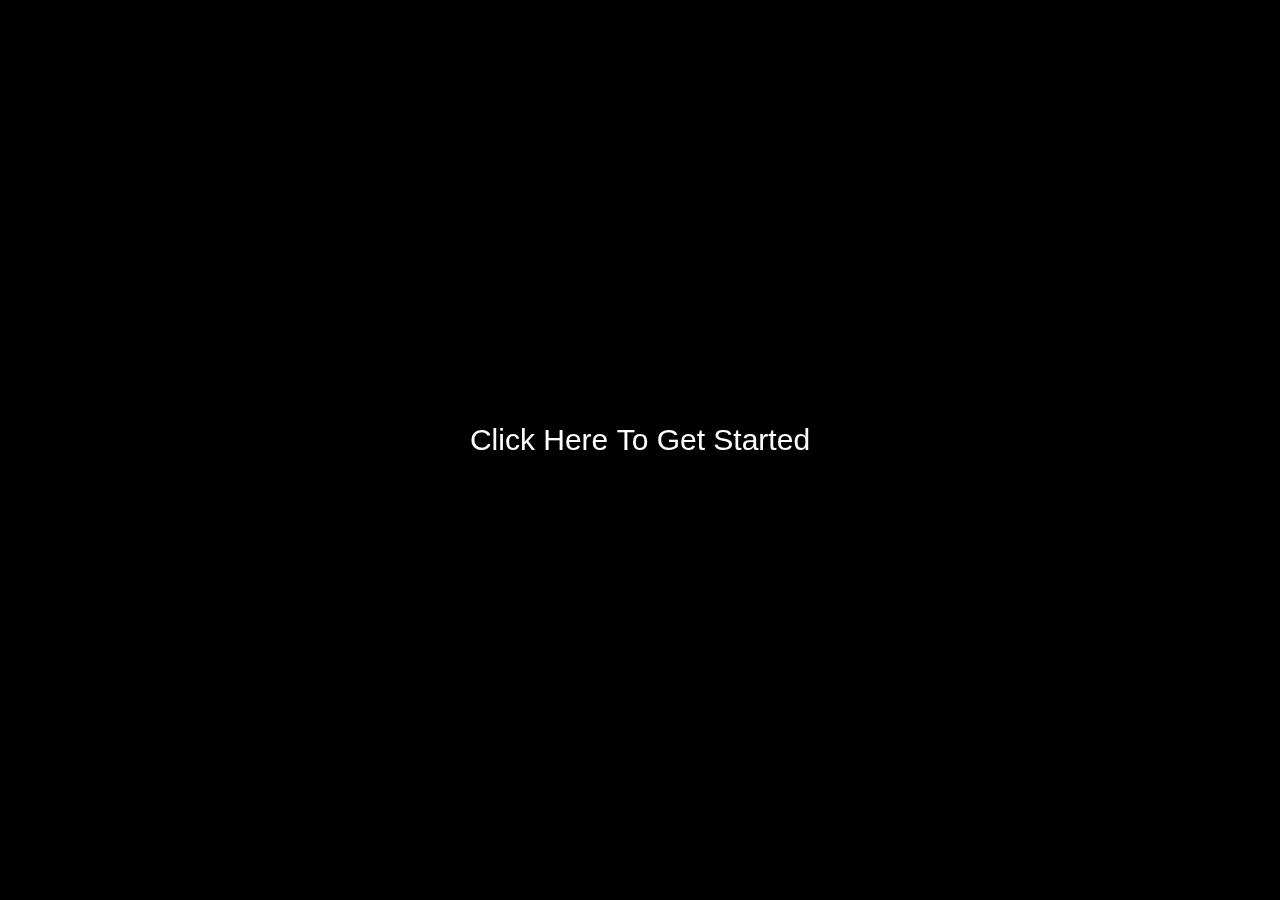
<file: index.html>
<!DOCTYPE html>
<html lang="en">
 <head>
   <meta charset="UTF-8">
   <meta name="viewport" content="width=device-width, initial-scale=1.0">
   <meta http-equiv="X-UA-Compatible" content="ie=edge">
   <title>Holotalk</title>
   <link rel="stylesheet" href="canvas.css">
 </head>
 <body>
   <canvas id="canvas">
   </canvas>
   <script src="canvas.js"></script>
 </body>
</html>
</file>
<file: canvas.css>
body {
 font-family: Arial, sans-serif;
 margin: 0;
 padding: 0;
 display: flex;
 justify-content: center;
 align-items: center;
 height: 100vh;
}
#app {
 display: flex;
 flex-direction: column;
 align-items: center;
 justify-content: center;
}
#app.hidden {
 display: none;
}
#canvas {
 background-color: #000000;
}
#getStarted {
 margin-top: 20px;
 padding: 10px 20px;
 font-size: 20px;
 cursor: pointer;
}
</file>
